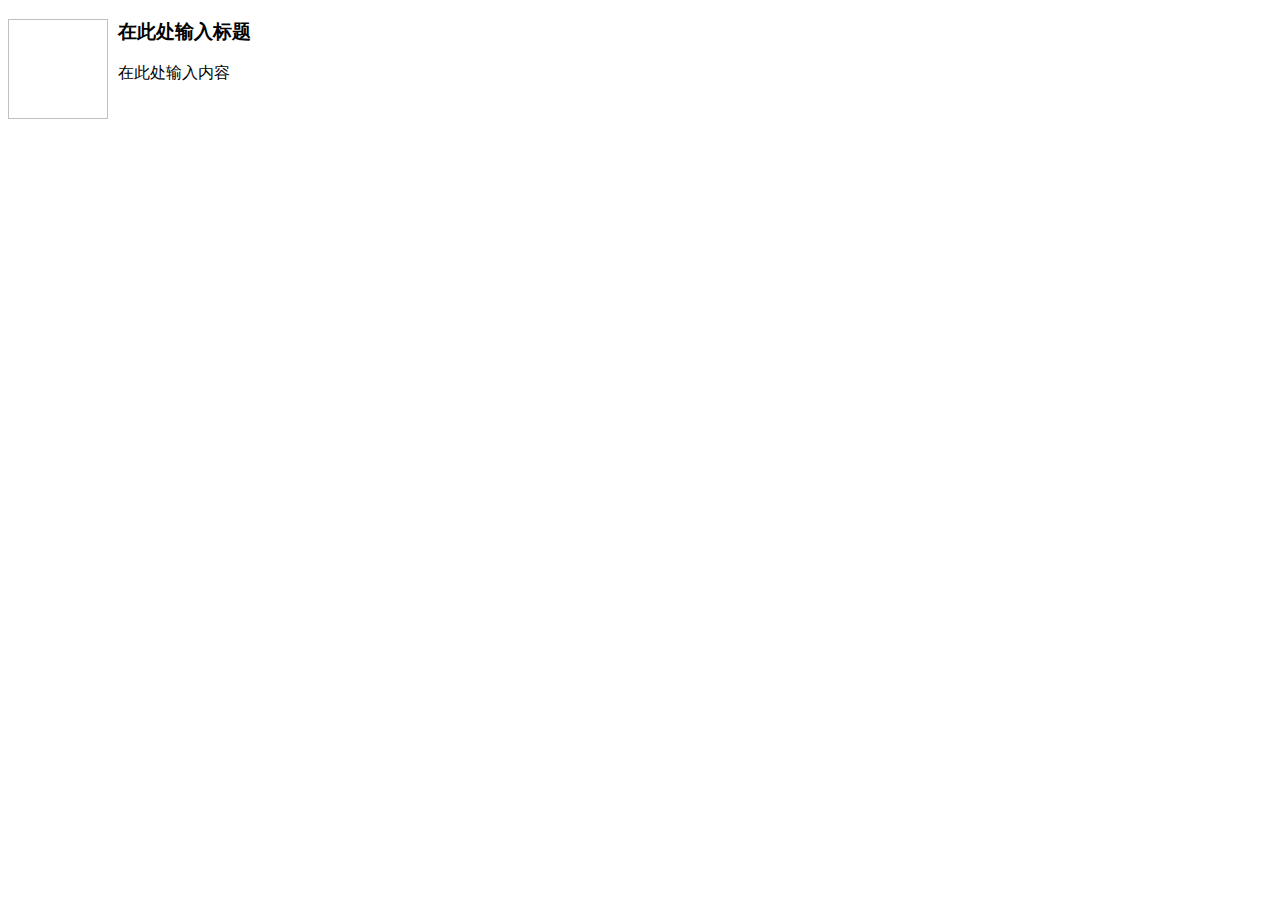
<file: blog/static/kindeditor/plugins/template/html/1.html>
<!doctype html>
<html>
<head>
	<meta charset="utf-8" />
</head>
<body>
	<h3>
		<img align="left" height="100" style="margin-right: 10px" width="100" />在此处输入标题
	</h3>
	<p>
		在此处输入内容
	</p>
</body>
</html>
</file>
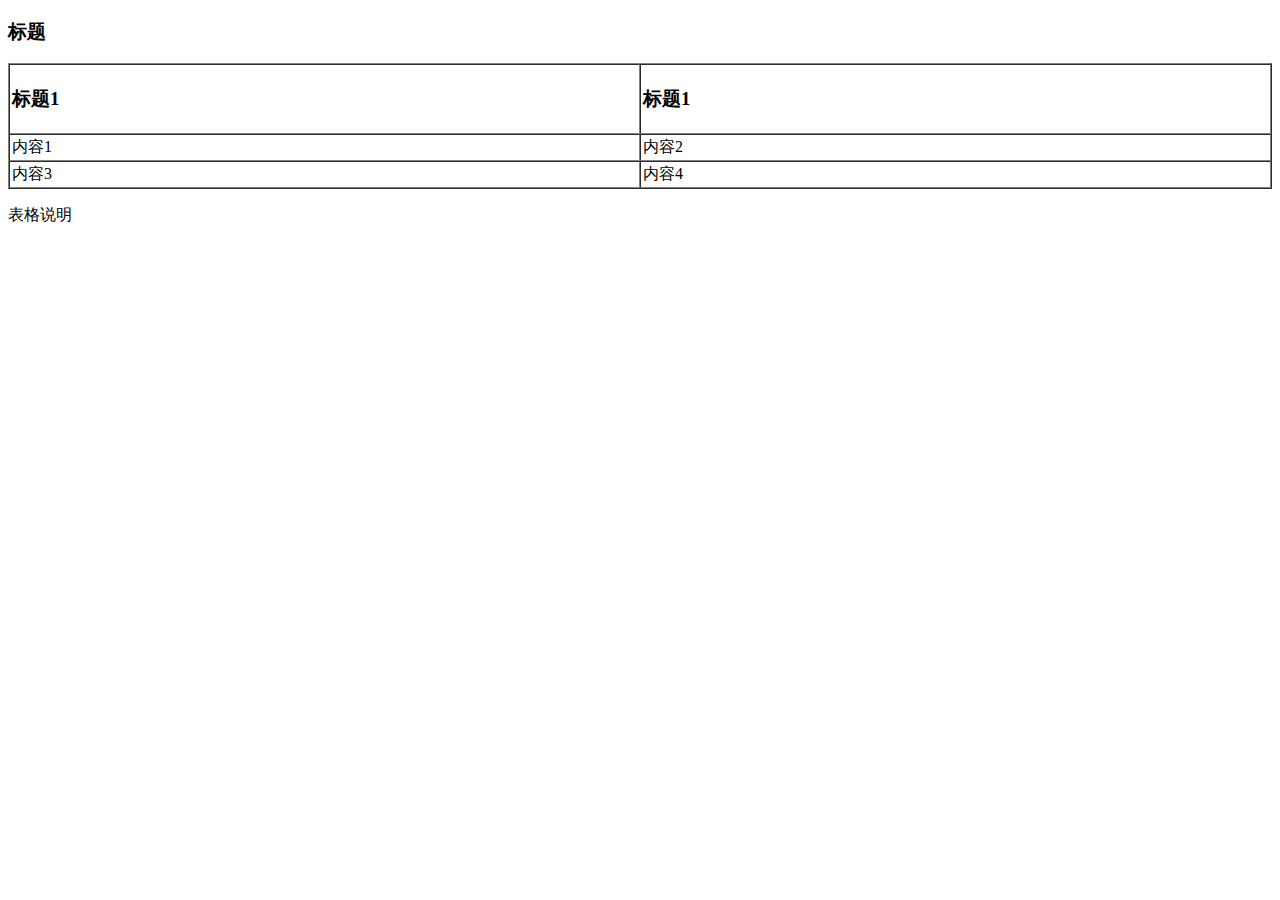
<file: blog/static/kindeditor/plugins/template/html/2.html>
<!doctype html>
<html>
<head>
	<meta charset="utf-8" />
</head>
<body>
	<h3>
		标题
	</h3>
	<table style="width:100%;" cellpadding="2" cellspacing="0" border="1">
		<tbody>
			<tr>
				<td>
					<h3>标题1</h3>
				</td>
				<td>
					<h3>标题1</h3>
				</td>
			</tr>
			<tr>
				<td>
					内容1
				</td>
				<td>
					内容2
				</td>
			</tr>
			<tr>
				<td>
					内容3
				</td>
				<td>
					内容4
				</td>
			</tr>
		</tbody>
	</table>
	<p>
		表格说明
	</p>
</body>
</html>
</file>
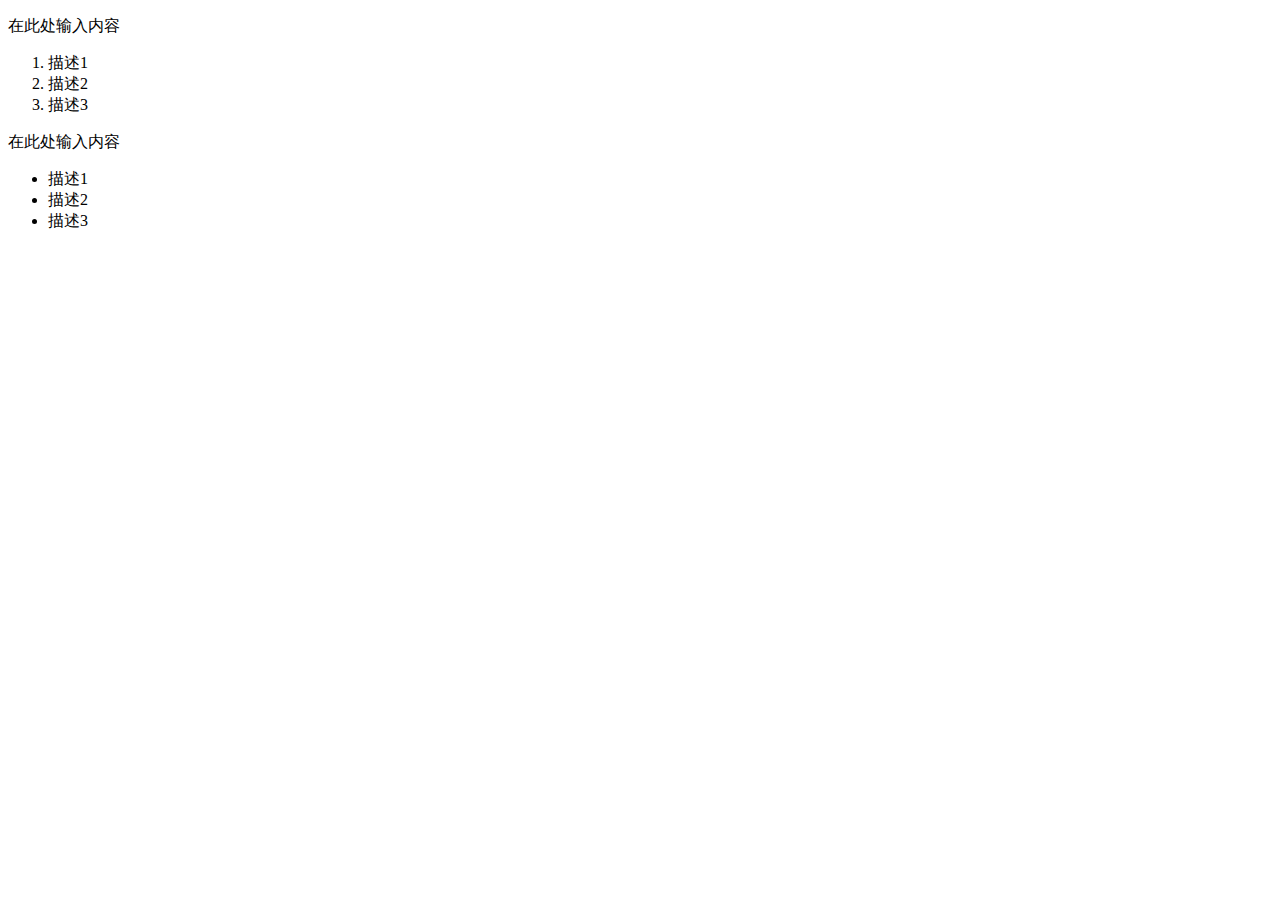
<file: blog/static/kindeditor/plugins/template/html/3.html>
<!doctype html>
<html>
<head>
	<meta charset="utf-8" />
</head>
<body>
	<p>
		在此处输入内容
	</p>
	<ol>
		<li>
			描述1
		</li>
		<li>
			描述2
		</li>
		<li>
			描述3
		</li>
	</ol>
	<p>
		在此处输入内容
	</p>
	<ul>
		<li>
			描述1
		</li>
		<li>
			描述2
		</li>
		<li>
			描述3
		</li>
	</ul>
</body>
</html>
</file>
